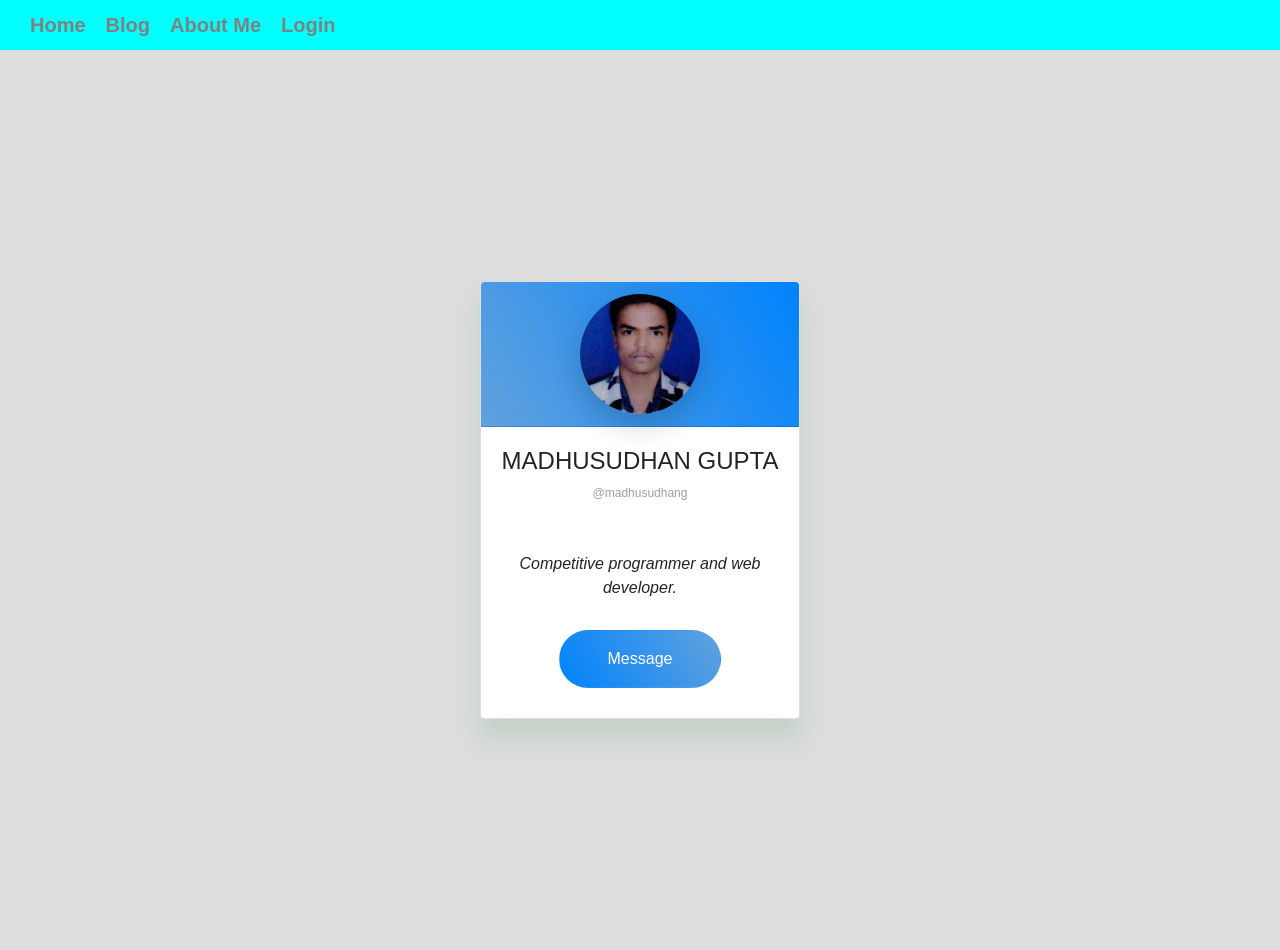
<file: about.html>
<!DOCTYPE html>
<html lang="en">

<head>
    <meta charset="UTF-8">
    <meta http-equiv="X-UA-Compatible" content="IE=edge">
    <meta name="viewport" content="width=device-width, initial-scale=1.0">
    <title>My Profile</title>
    <link rel="stylesheet" href="static/css/style.css">
    <link rel="stylesheet" href="static/css/about.css">
    <link rel="stylesheet" href="https://stackpath.bootstrapcdn.com/bootstrap/4.4.1/css/bootstrap.min.css" integrity="sha384-Vkoo8x4CGsO3+Hhxv8T/Q5PaXtkKtu6ug5TOeNV6gBiFeWPGFN9MuhOf23Q9Ifjh" crossorigin="anonymous">
</head>

<body>

    <nav>
        <div class="nav-item">
            <div class="nav-items">
                <a href="index.html">Home</a>
            </div>
            <div class="nav-items">
                <a href="blog.html">Blog</a>
            </div>
            <div class="nav-items">
                <a href="about.html">About Me</a>
            </div>
            <div class="nav-items">
                <a href="login.html">Login</a>
            </div>
        </div>
    </nav>
    <div class="main">
        <div class="card">
            <div class="card-header">
                <img src="static/images/profile.jpg" alt="profile profile">
            </div>
            <div class="card-body">
                <h2>Madhusudhan Gupta</h2>
                <p class="username">@madhusudhang</p>
                <div class="social-media-list">
                    <a href="https://www.facebook.com/eviiiil"><i class="fab fa-facebook"></i></a>
                    <a href="https://github.com/Madhusudhangupta"><i class="fab fa-github"></i></a>
                    <a href="https://www.linkedin.com/in/madhusudhangupta/"><i class="fab fa-linkedin-in"></i></a>
                    <a href="https://www.instagram.com/gupta_madhusudhan/"><i class="fab fa-instagram"></i></a>
                </div>
                <p class="about">
                    Competitive programmer and web developer.
                </p>
                <a href="" class="btn">Message</a>
            </div>
        </div>
    </div>


</body>
<script src="static/js/index.js"></script>

</html>
</file>
<file: static/css/style.css>
* {
    margin: 0;
    padding: 0;
    box-sizing: border-box;
}

body {
    background-color: cadetblue;
    /* height: 100vh; */
}

nav {
    display: flex;
    justify-content: center;
    align-items: center;
    width: 100%;
    background-color: cyan;
    height: 50px;
}

.nav-item {
    display: flex;
    width: 100%;
    margin-left: 20px;
    /* margin-top: 10px; */
}

.login-btn {
    float: right!important;
    right: 1px;
    /* margin-left: ; */
}

.nav-items {
    display: flex;
    margin: 10px;
    /* background-color: black; */
}

nav a {
    color: gray;
    font-size: 20px;
    font-weight: bold;
    text-decoration: none;
}

nav a:hover {
    font-size: 20px;
    color: white;
    text-decoration: none;
}

nav a:focus {
    color: red;
}


/* 
nav a:visited {
    color: blue;
} */
</file>
<file: static/css/about.css>
* {
    margin: 0;
    padding: 0;
    box-sizing: border-box;
}

.main {
    min-height: 100vh;
    display: flex;
    justify-content: center;
    align-items: center;
    background-color: #ddd;
    font-family: 'Poppins', sans-serif;
}

.card {
    width: 320px;
    background-color: #fff;
    border-radius: 5px;
    overflow: hidden;
    box-shadow: 0 20px 25px rgba(97, 161, 122, 0.2);
    text-align: center;
}

.card-header {
    padding: 35px 0;
    background-image: linear-gradient(60deg, #61A1DD, #0083FD);
}

.card-header img {
    width: 120px;
    height: 120px;
    object-fit: cover;
    border-radius: 50%;
    box-shadow: 0 10px 30px rgba(0, 0, 0, 0.2);
}

.card.body {
    color: #565656;
    padding: 35px;
}

.card-body h2 {
    text-transform: uppercase;
    font-size: 24px;
}

.card-body .username {
    font-size: 12px;
    color: #9E9E9E;
}

.card-body .social-media-list {
    display: flex;
    justify-content: center;
    margin: 25px 0;
}

.card-body .social-media-list a {
    text-decoration: none;
    color: #565656;
    transition: all 0.3s;
    font-size: 30px;
}

.card-body .social-media-list a:hover {
    color: #61A1DD;
}

.card-body .social-media-list a:not(:last-child) {
    margin-right: 28px;
}

.card-body .about {
    font-style: italic;
    margin-bottom: 30px;
}

.card-body .btn {
    display: inline-block;
    text-decoration: none;
    padding: 16px 48px;
    background-image: linear-gradient(60deg, #0083FD, #61A1DD);
    color: #fff;
    border-radius: 100px;
    margin-bottom: 10px;
    transition: all 0.3s;
}

.card-body .btn:hover {
    opacity: 0.8;
}
</file>
